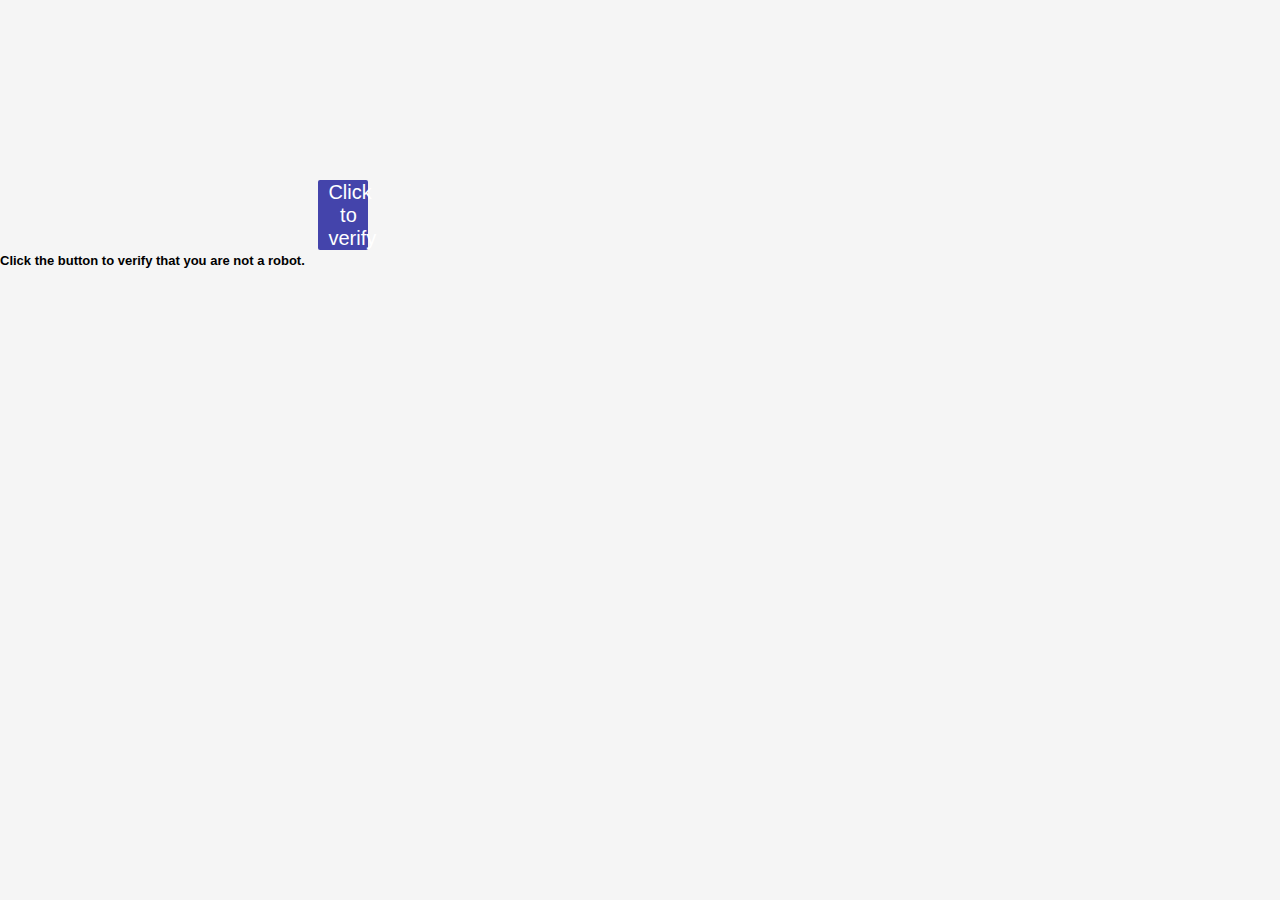
<file: main.html>
<!DOCTYPE html>
<html lang="en">
  <head>
    <meta charset="UTF-8" />
    <meta name="viewport" content="width=device-width, initial-scale=1.0" />
    <title>Document</title>
    <link rel="stylesheet" href="main.css" />
  </head>
  <body>
    <section class="container">
      <div class="captcha" id="captcha">
        Click the button to verify that you are not a robot.
        <button id="verifyButton">Click to verify</button>
      </div>
      <div class="succesMessage">
        Verification successful! You are not a robot.
      </div>
    </section>
    <script>
      var captcha = document.getElementById("captcha");
      var verifyButton = document.getElementById("verifyButton");
      var succesMessage = document.querySelector(".succesMessage");

      verifyButton.addEventListener("click", function () {
        verifyButton.disabled = true;
        captcha.style.opacity = 0.5;

        setTimeout(function () {
          captcha.style.display = "none";
          verifyButton.style.display = "none";
          succesMessage.style.display = "block";
        }, 5000);
        setTimeout(function () {
          window.location.href = "index.html";
        }, 9000);
      });
    </script>
  </body>
</html>
</file>
<file: main.css>
.succesMessage {
  color: green;
  display: none;
}
button {
  color: white;
  width: 50px;
  height: 70px;
  font-size: 20px;
  background-color: rgb(68, 68, 171);
  padding-left: 10px;
  border-radius: 2px;
  border: none;
  cursor: pointer;
  position: relative;
  left: 10px;
  top: -20px;
}
section {
  margin-top: 200px;
}
div {
  font-family: "Gill Sans", "Gill Sans MT", Calibri, "Trebuchet MS", sans-serif;
  font-weight: bold;
}
.captcha {
  font-size: 13px;
}
* {
  margin: 0;
  padding: 0;
}
body {
  background-color: whitesmoke;
}
</file>
